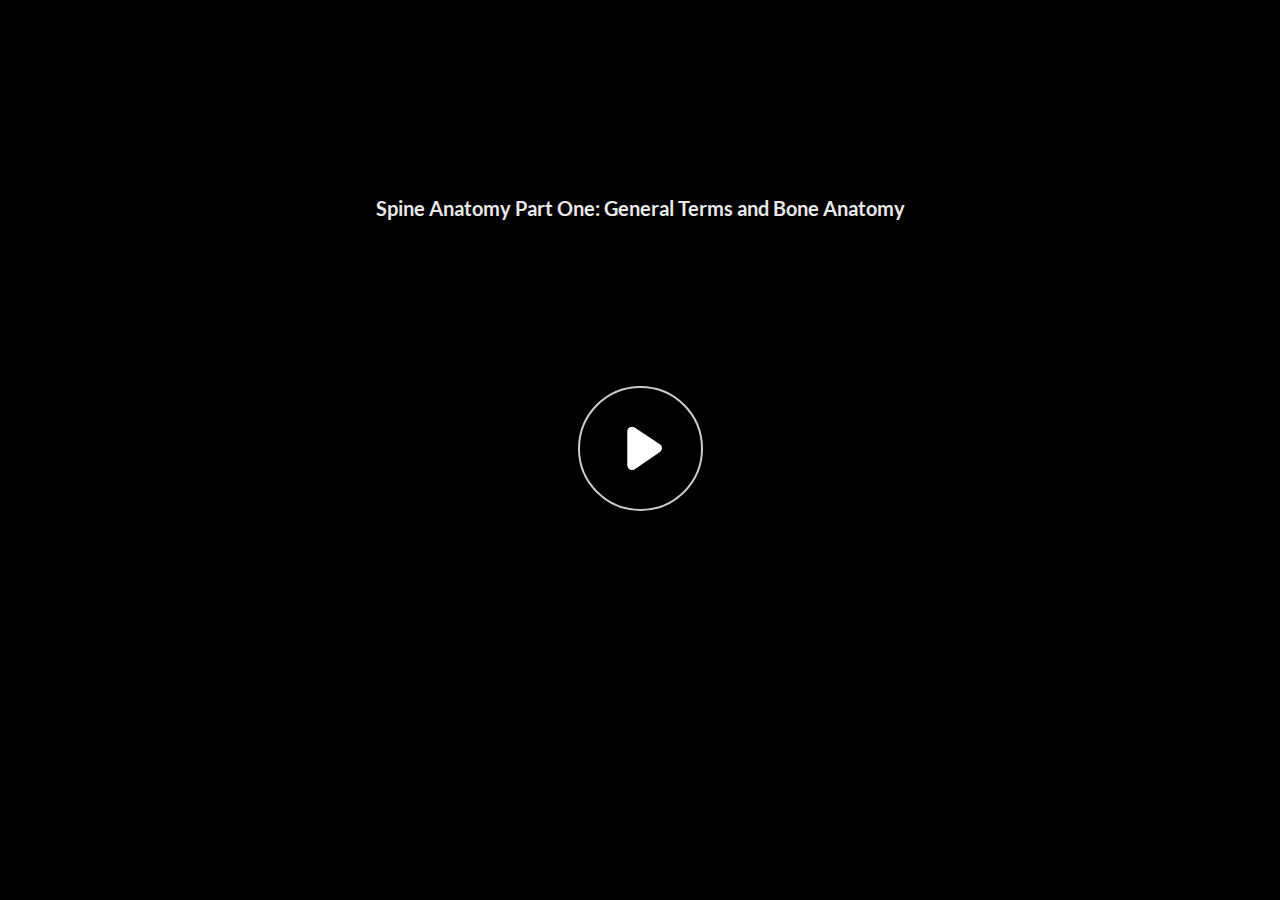
<file: index.html>
﻿<!doctype html>
<html lang="en-US">
<head>
  <meta charset="utf-8">
  <!-- Created using Storyline 360 - http://www.articulate.com  -->
  <!-- version: 3.69.28997.0 -->
  <title>Spine AnatomyPart One: General Terms and Bone Anatomy</title>
  <meta http-equiv="x-ua-compatible" content="IE=edge"/>
  <meta name="viewport" content="width=device-width,initial-scale=1,user-scalable=no,shrink-to-fit=no,minimal-ui"/>
  <meta name="apple-mobile-web-app-capable" content="yes"/>
  <style>
    html, body { height: 100%; padding: 0; margin: 0 }
    #app { height: 100%; width: 100%; }
  </style>

  <script>
    window.DS = {};
    window.globals = {
      DATA_PATH_BASE: '',
      HAS_FRAME: true,
      HAS_SLIDE: true,

      lmsPresent: false,
      tinCanPresent: false,
      cmi5Present: false,
      aoSupport: false,
      scale: 'noscale',
      captureRc: false,
      browserSize: 'optimal',
      bgColor: '#282828',
      features: 'AccessibleVideo,ConnectionMessages,FullScreenToggle,InsertSvgPicture,LayerPresentAsDialog,MultipleQuizTracking,UpdatedThemeEditor',
      themeName: 'unified',
      preloaderColor: '#FFFFFF',
      suppressAnalytics: false,
      productChannel: 'stable',
      publishSource: 'storyline',
      aid: 'aid|6ceeb23f-db37-4b23-81d4-9ae42f591c11',
      cid: '833f67d6-20c9-4264-b93b-19fadebfa9dc',
      playerVersion: '3.69.28997.0',
      publishTimestamp: '2022-12-01T20:22:56.3165049Z',
      maxIosVideoElements: 10,
      connectionSettings: { message: 'You%20are%20offline.%20Trying%20to%20reconnect...', useDarkTheme: false },

      
      parseParams: function(qs) {
        if (window.globals.parsedParams != null) {
          return window.globals.parsedParams;
        }
        qs = (qs || window.location.search.substr(1)).split('+').join(' ');
        var params = {},
            tokens,
            re = /[?&]?([^=]+)=([^&]*)/g;

        while (tokens = re.exec(qs)) {
          params[decodeURIComponent(tokens[1]).trim()] =
            decodeURIComponent(tokens[2]).trim();
        }
        window.globals.parsedParams = params;
        return params;
      }

    };
  </script>
  <script>
    var isIe11 = ('ActiveXObject' in window || window.MSBlobBuilder != null)
      && window.msCrypto != null && !window.ActiveXObject;
    if (isIe11) {
      window.globals.unsupportedBrowser = true;
      document.write(atob('[base64]'));
    }
  </script>
  
  <script>window.THREE = { };</script>
  
</head>
<body style="background: #282828" class="cs-HTML theme-unified">
  <!-- 360 -->
  <script>!function(e){var i=/iPhone/i,o=/iPod/i,n=/iPad/i,t=/(?=.*\bAndroid\b)(?=.*\bMobile\b)/i,d=/Android/i,s=/(?=.*\bAndroid\b)(?=.*\bSD4930UR\b)/i,b=/(?=.*\bAndroid\b)(?=.*\b(?:KFOT|KFTT|KFJWI|KFJWA|KFSOWI|KFTHWI|KFTHWA|KFAPWI|KFAPWA|KFARWI|KFASWI|KFSAWI|KFSAWA)\b)/i,r=/IEMobile/i,h=/(?=.*\bWindows\b)(?=.*\bARM\b)/i,a=/BlackBerry/i,l=/BB10/i,p=/Opera Mini/i,f=/(CriOS|Chrome)(?=.*\bMobile\b)/i,u=/(?=.*\bFirefox\b)(?=.*\bMobile\b)/i,c=new RegExp("(?:Nexus 7|BNTV250|Kindle Fire|Silk|GT-P1000)","i"),w=function(e,i){return e.test(i)},A=function(e){var A=e||navigator.userAgent,v=A.split("[FBAN");if(void 0!==v[1]&&(A=v[0]),this.apple={phone:w(i,A),ipod:w(o,A),tablet:!w(i,A)&&w(n,A),device:w(i,A)||w(o,A)||w(n,A)},this.amazon={phone:w(s,A),tablet:!w(s,A)&&w(b,A),device:w(s,A)||w(b,A)},this.android={phone:w(s,A)||w(t,A),tablet:!w(s,A)&&!w(t,A)&&(w(b,A)||w(d,A)),device:w(s,A)||w(b,A)||w(t,A)||w(d,A)},this.windows={phone:w(r,A),tablet:w(h,A),device:w(r,A)||w(h,A)},this.other={blackberry:w(a,A),blackberry10:w(l,A),opera:w(p,A),firefox:w(u,A),chrome:w(f,A),device:w(a,A)||w(l,A)||w(p,A)||w(u,A)||w(f,A)},this.seven_inch=w(c,A),this.any=this.apple.device||this.android.device||this.windows.device||this.other.device||this.seven_inch,this.phone=this.apple.phone||this.android.phone||this.windows.phone,this.tablet=this.apple.tablet||this.android.tablet||this.windows.tablet,"undefined"==typeof window)return this},v=function(){var e=new A;return e.Class=A,e};"undefined"!=typeof module&&module.exports&&"undefined"==typeof window?module.exports=A:"undefined"!=typeof module&&module.exports&&"undefined"!=typeof window?module.exports=v():"function"==typeof define&&define.amd?define("isMobile",[],e.isMobile=v()):e.isMobile=v()}(this);
    window.isMobile.apple.tablet = window.isMobile.apple.tablet ||
      (navigator.platform === 'MacIntel' && navigator.maxTouchPoints > 1);
    window.isMobile.apple.device = window.isMobile.apple.device || window.isMobile.apple.tablet;
    window.isMobile.tablet = window.isMobile.tablet || window.isMobile.apple.tablet;
    window.isMobile.any = window.isMobile.any || window.isMobile.apple.tablet;
  </script>

  <div id="focus-sink" tabindex="-1"></div>

  <div id="preso"></div>
  <script>
    (function() {

      var classTypes = [ 'desktop', 'mobile', 'phone', 'tablet' ];

      var addDeviceClasses = function(prefix, testObj) {
        var curr, i;
        for (i = 0; i < classTypes.length; i++) {
          curr = classTypes[i];
          if (testObj[curr]) {
            document.body.classList.add(prefix + curr);
          }
        }
      };

      var params = window.globals.parseParams(),
          isDevicePreview = params.devicepreview === '1',
          isPhoneOverride = params.deviceType === 'phone' || (isDevicePreview && params.phone == '1'),
          isTabletOverride = (params.deviceType === 'tablet' || isDevicePreview) && !isPhoneOverride,
          isMobileOverride = isPhoneOverride || isTabletOverride;

      var deviceView = {
        desktop: !window.isMobile.any && !isMobileOverride,
        mobile: window.isMobile.any || isMobileOverride,
        phone: isPhoneOverride || (window.isMobile.phone && !isTabletOverride),
        tablet: isTabletOverride || window.isMobile.tablet
      };

      window.globals.deviceView = deviceView;
      window.isMobile.desktop = !window.isMobile.any;
      window.isMobile.mobile = window.isMobile.any;

      addDeviceClasses('view-', deviceView);

    })();
  </script>
  
  <script src='story_content/user.js' type=text/javascript></script>
  <div class="slide-loader"></div>

  <script>
    var doc = document, loader = doc.body.querySelector('.slide-loader'); [ 1, 2, 3 ].forEach(function(n) { var d = doc.createElement('div'); d.style.backgroundColor = window.globals.preloaderColor; d.classList.add('mobile-loader-dot'); d.classList.add('dot' + n); loader.appendChild(d); });
  </script>

  <div class="mobile-load-title-overlay" style="display: none">
    <div class="mobile-load-title">Spine AnatomyPart One: General Terms and Bone Anatomy</div>
  </div>

  <div class="mobile-chrome-warning"></div>

  
<style>
  .warn-connection-dialog {
    display: none;
    background: transparent;
    pointer-events: none;
    position: fixed;
    left: 0;
    top: 0;
    width: 100%;
    height: 100%;
    z-index: 999;
  }

  .warn-connection-content {
    border-radius: 4px;
    background: white;
    border: 1px solid #E7E7E7;
    color: #333333;
    box-shadow: 0 2px 4px rgba(0, 0, 0, 0.25);
    transition: all 150ms ease-out;
    position: absolute;
    white-space: nowrap;
  }

  .view-phone.is-landscape .warn-connection-content {
    left: 23px;
    bottom: 23px;
  }

  .view-tablet.is-landscape .warn-connection-content {
    left: 50%;
    top: 20px;
    transform: translateX(-50%);
  }

  .is-portrait .warn-connection-content {
    transform: translate(-50%, calc(-100% - 15px));
  }

  .warn-connection-content p {
    display: inline-block;
    margin: 0 8px 0 0;
    line-height: 33px;
    font-size: 11px;
  }

  .warn-connection-content svg {
    position: relative;
    vertical-align: middle;
    margin: 0 2px 2px 8px;
  }

  .view-desktop .warn-connection-content {
    left: 1.5em;
    bottom: 1.5em;
  }

  .view-desktop .warn-connection-content p {
    font-size: 1.1em;
  }

  .is-offline .warn-connection-dialog {
    display: block;
  }

  .is-offline .cs-panel * {
    pointer-events: none !important;
  }

  .is-offline .cs-panel {
    pointer-events: all !important;
  }

  .is-offline #nav-controls * {
    pointer-events: none !important;
  }

  .is-offline #nav-controls {
    pointer-events: all !important;
  }
</style>

<div class="warn-connection-dialog">
  <div class="warn-connection-content">
    <svg width="17" height="15" viewBox="0 0 17 15" xmlns="http://www.w3.org/2000/svg">
      <path fill="#8F0000" stroke="white" d="M16.07,12.98 L15.88,12.23 L9.51,1.21 C8.97,0.26,7.6,0.26,7.06,1.21 L0.69,12.23 C0.15,13.16,0.81,14.36,1.91,14.36 H14.65 C15.47,14.36,16.05,13.7,16.07,12.98 Z"/>
      <path fill="white" stroke="white" d="M8.58,5.5 C8.35,5.28,8.5,5.35,8.21,5.32 C8.09,5.35,7.97,5.49,7.96,5.67 C7.97,5.79,7.98,5.92,7.98,6.04 L7.98,6.04 C7.99,6.17,8,6.31,8.01,6.43 L8.01,6.44 C8.03,6.92,8.06,7.41,8.09,7.9 L8.09,7.9 C8.12,8.39,8.14,8.88,8.17,9.37 C8.17,9.39,8.18,9.42,8.2,9.44 C8.23,9.46,8.25,9.47,8.28,9.47 C8.31,9.47,8.34,9.46,8.35,9.44 C8.37,9.43,8.38,9.4,8.39,9.35 L8.39,9.34 C8.39,9.24,8.4,9.15,8.4,9.05 L8.4,9.05 C8.41,8.96,8.41,8.86,8.42,8.75 C8.43,8.44,8.45,8.12,8.47,7.81 L8.47,7.81 C8.49,7.49,8.51,7.18,8.53,6.87 C8.55,6.46,8.56,6.05,8.59,5.64 L8.6,5.62 C8.6,5.57,8.59,5.53,8.58,5.5 L8.21,5.32 Z"/>
      <circle fill="white" stroke="white" cx="8.3" cy="11.35" r="0.3"/>
    </svg>
    <p>You are offline. Trying to reconnect...</p>
  </div>
</div>

<script>
  (function() {
    window.DS.connection = {
      warningShown: false,
      assets: {},
      loadingAssetGroup: false,
      retryDelay: 500
    };

    // @TODO this is POC code and can be cleaned up a bit more if we move forward
    // with the feature



    // The `window.globals.features` variable must be set in `webpack.dev.config` when testing locally - it is not enough
    // to have it in the data - but it must be set there as well.
    var useConnectionMessages = window.AbortController != null &&
      window.location.protocol != 'file:' &&
      window.globals.features.indexOf('ConnectionMessages') != -1;

    window.DS.connection.useConnectionMessages = useConnectionMessages

    var assetCount = 0;
    var checkLoadedId;
    var connectionSettings = window.globals.connectionSettings;

    if (useConnectionMessages && connectionSettings != null) {
      var contentEl = document.querySelector('.warn-connection-content');
      var messageEl = contentEl.querySelector('p')

      if (connectionSettings.useDarkTheme) {
        contentEl.style.borderColor = '#BABBBA';
        contentEl.style.backgroundColor = '#282828';
        contentEl.style.color = '#FFFFFF';
      }

      if (connectionSettings.message != null) {
        messageEl.textContent = window.decodeURIComponent(connectionSettings.message);
      }
    }

    function checkAssetsReady() {
      for (var i in DS.connection.assets) {
        if (!DS.connection.assets[i].success) {
          return false;
        }
      }
      return true;
    }

    function stopAssetGroup() {
      if (!useConnectionMessages) { return; }

      assetCount = 0;

      DS.connection.oldAssetGroup = DS.connection.assets;
      DS.connection.assets = {};
      DS.connection.loadingAssetGroup = false;
      clearInterval(checkLoadedId);
    }

    function startAssetGroup() {
      if (!useConnectionMessages) { return; }
      var ticks = 0;
      clearInterval(checkLoadedId);
      checkLoadedId = setInterval(function() {
        var loaded = 0;
        if (assetCount === 0 && loaded === 0) {
          clearInterval(checkLoadedId);
          return;
        }

        for (var i in DS.connection.assets) {
          if (DS.connection.assets[i].success) {
            loaded++;
          }
        }

        if (assetCount === loaded && checkAssetsReady()) {
          for (var i in DS.connection.assets) {
            if (DS.connection.assets[i].action) {
              DS.connection.assets[i].action();
            }
          }
          hideWarning();
          stopAssetGroup();
        }
      }, 100)
    }

    function requiredAsset(url, action, retry, type) {
      if (!useConnectionMessages) { return; }
      if (DS.connection.assets[url]) { return; }

      DS.connection.assets[url] = {
        success: false, action: action, retry: retry, type: type
      };
      assetCount = Object.keys(DS.connection.assets).length;
      if (!DS.connection.loadingAssetGroup) {
        startAssetGroup();
      }
      DS.connection.loadingAssetGroup = true;
    }

    function assetLoaded(url) {
      if (!useConnectionMessages) { return; }
      if (DS.connection.assets[url]) {
        DS.connection.assets[url].success = true;
      }
    }

    function assetFailed(url) {
      if (!useConnectionMessages) { return; }
      if (!DS.connection.assets[url]) {
        if (/\.js$/.test(url)) {
          setTimeout(function() {
            if (DS.connection.lastSlideLoaded != null) {
              DS.connection.lastSlideLoaded();
            }
          }, DS.connection.retryDelay);
        }
        return;
      }
      if (!DS.connection.warningShown) { showWarning(); }
      if (DS.connection.assets[url].retry) {
        setTimeout(function() {
          if (!DS.connection.assets[url].success) {
            DS.connection.assets[url].retry()
          }
        }, DS.connection.retryDelay);
      }
    }

    function hideWarning() {
      document.body.classList.remove('is-offline');
      DS.connection.warningShown = false;
    }
    DS.connection.hideWarning = hideWarning

    function showWarning(btn) {
      document.body.classList.add('is-offline')
      DS.connection.warningShown = true;
      updateWarningPosition();
    }

    function updateWarningPosition() {
      if (!DS.connection.warningShown) {
        return;
      }

      var isPortrait = document.body.classList.contains('is-portrait');
      var warningEl = document.querySelector('.warn-connection-content');

      if (isPortrait) {
        var slide = document.querySelector('.primary-slide');
        var slideRect = slide.getBoundingClientRect();

        warningEl.style.top = `${slideRect.top}px`
        warningEl.style.left = `${slideRect.left + slideRect.width / 2}px`
      } else {
        warningEl.style.top = null;
        warningEl.style.left = null;
      }

      window.requestAnimationFrame(updateWarningPosition);
    }

    // these will all be noops if the feature flag isn't set in
    // the data and `window.globals.features`
    DS.connection.requiredAsset = requiredAsset;
    DS.connection.assetLoaded = assetLoaded;
    DS.connection.assetFailed = assetFailed;
    DS.connection.stopAssetGroup = stopAssetGroup;
    DS.connection.startAssetGroup = startAssetGroup;
  })();
</script>


  <script>
    
    if (window.autoSpider && window.vInterfaceObject) {
      document.querySelector('.mobile-load-title-overlay').style.display = 'none';
    }
  </script>

  

  <link rel="stylesheet" href="html5/data/css/output.min.css" data-noprefix/>
</body>
<script src="html5/lib/scripts/bootstrapper.min.js"></script>
</html>
</file>
